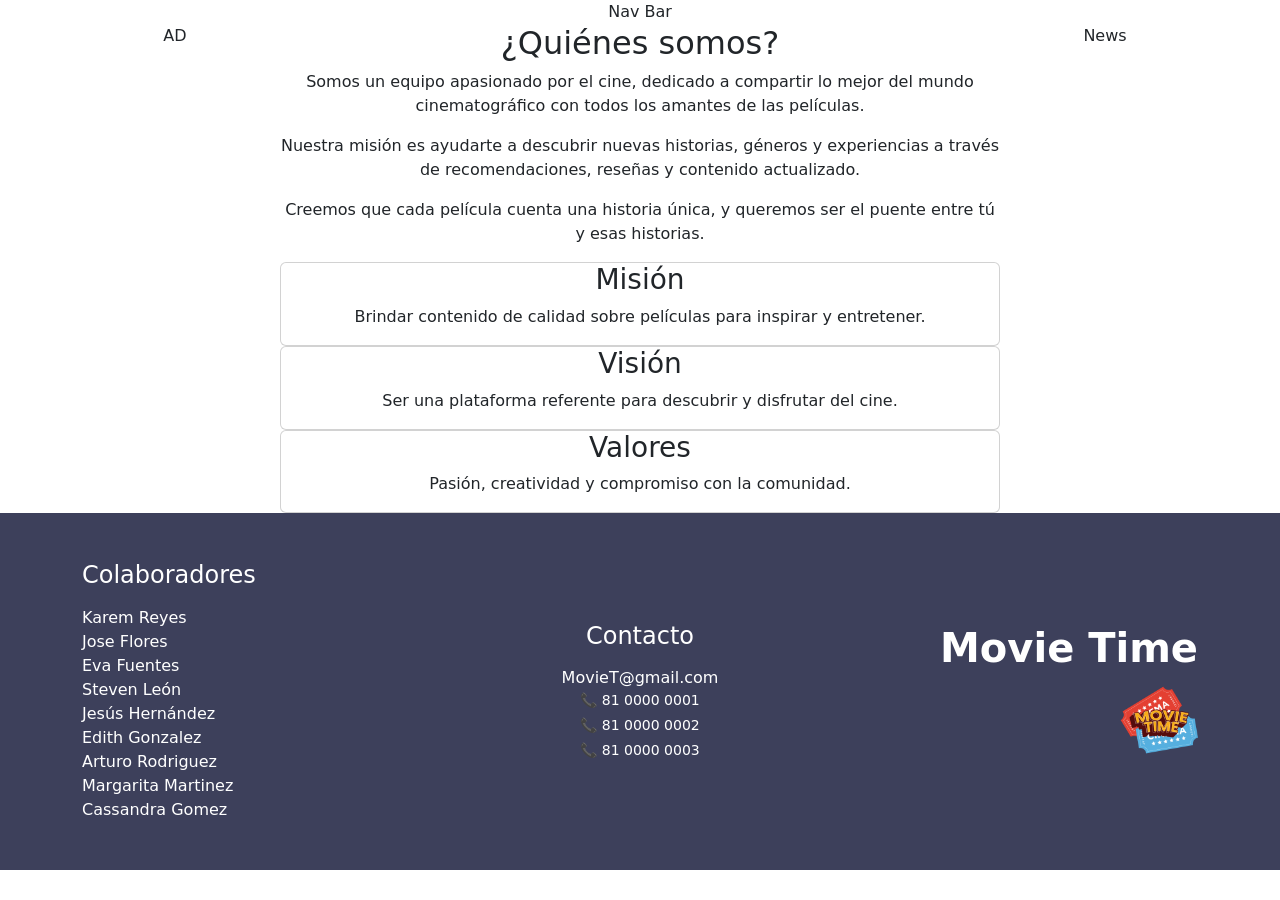
<file: AboutUsPage.html>
<!DOCTYPE html>
<html lang="en">

<head>
  <meta charset="UTF-8">
  <meta name="viewport" content="width=device-width, initial-scale=1.0">
  <title>Document</title>
  <link href="https://cdn.jsdelivr.net/npm/bootstrap@5.3.8/dist/css/bootstrap.min.css" rel="stylesheet" type="text/css" />
  <link rel="stylesheet" href="style.css">


</head>

<body>

  <div  class="container text-center">
    <div class="row">
      <div class="col">
        Nav Bar
      </div>
    </div>
    <div class="container text-center">
      <div class="row">
        <div class="col col-lg-2">
          AD
        </div>
        <div class="col col-lg-8">
          <h2>¿Quiénes somos?</h2>

<p>
  Somos un equipo apasionado por el cine, dedicado a compartir lo mejor del mundo cinematográfico con todos los amantes de las películas.
</p>

<p>
  Nuestra misión es ayudarte a descubrir nuevas historias, géneros y experiencias a través de recomendaciones, reseñas y contenido actualizado.
</p>

<p>
  Creemos que cada película cuenta una historia única, y queremos ser el puente entre tú y esas historias.
</p>

<div class="info">

  <div class="card">
    <h3>Misión</h3>
    <p>Brindar contenido de calidad sobre películas para inspirar y entretener.</p>
  </div>

  <div class="card">
    <h3>Visión</h3>
    <p>Ser una plataforma referente para descubrir y disfrutar del cine.</p>
  </div>

  <div class="card">
    <h3>Valores</h3>
    <p>Pasión, creatividad y compromiso con la comunidad.</p>
  </div>

</div>

        </div>
        <div class="col col-lg-2">
          News
        </div>
      </div>
    </div>
  </div>

  <footer class="text-white py-5" style="background-color: #3D405B;">
    <div class="container">
        <div class="row align-items-center text-center">
            
            <div class="col-12 col-md-4 text-md-start mb-4 mb-md-0">
                <h2 class="h4 mb-3">Colaboradores</h2>
                <ul class="list-unstyled mb-0">
                    <li>Karem Reyes</li>
                    <li>Jose Flores</li>
                    <li>Eva Fuentes</li>
                    <li>Steven León</li>
                    <li>Jesús Hernández</li>
                    <li>Edith Gonzalez</li>
                    <li>Arturo Rodriguez</li>
                    <li>Margarita Martinez</li>
                    <li>Cassandra Gomez</li>
                </ul>
            </div>

            <div class="col-12 col-md-4 text-md-center mb-4 mb-md-0">
                <h2 class="h4 mb-3">Contacto</h2>
                <p class="mb-0">
                    <a href="mailto:correofalso@noesfalso.com" class="text-white text-decoration-none">
                        MovieT@gmail.com
                        
                    </a>
                </p>
                <ul class="list-unstyled mb-0 small">
                    <li class="mb-1"><a href="tel:+528100000001" class="text-white text-decoration-none">📞 81 0000 0001</a></li>
                    <li class="mb-1"><a href="tel:+528100000002" class="text-white text-decoration-none">📞 81 0000 0002</a></li>
                    <li><a href="tel:+528100000003" class="text-white text-decoration-none">📞 81 0000 0003</a></li>
                </ul>
            </div>

            <div class="col-12 col-md-4 text-md-end">
                <h1 class="display-6 fw-bold mb-2">Movie Time</h1>
                <img src="img/Image20260708122800.png" alt="Logo Movie Time" class="img-fluid" style="max-height: 80px;">
            </div>

        </div>
    </div>
  </footer>

  <script src="https://cdn.jsdelivr.net/npm/bootstrap@5.3.8/dist/js/bootstrap.bundle.min.js"></script>

</body>

</html>
</file>
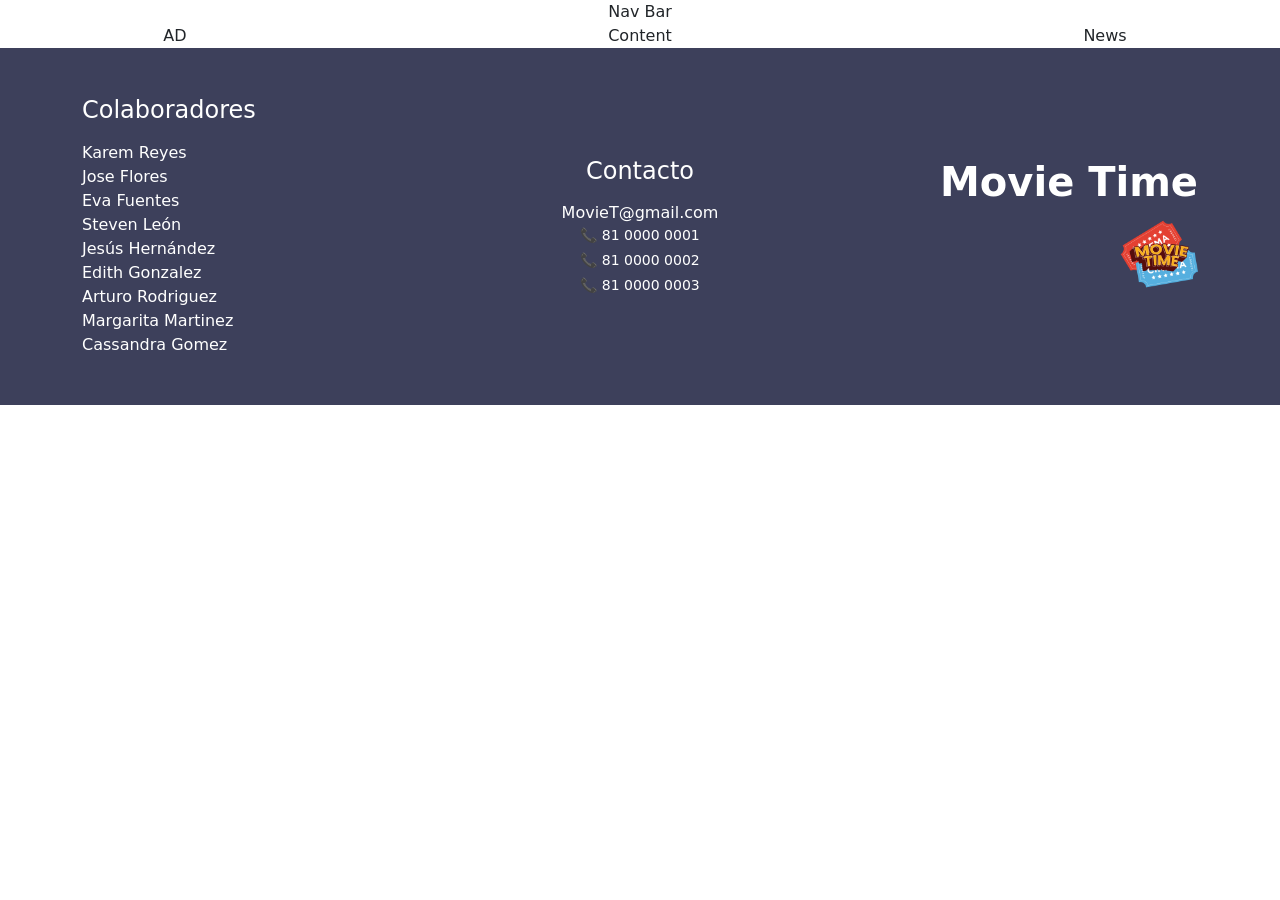
<file: ContactUsPage.html>
<!DOCTYPE html>
<html lang="en">

<head>
  <meta charset="UTF-8">
  <meta name="viewport" content="width=device-width, initial-scale=1.0">
  <title>Document</title>
  <link href="https://cdn.jsdelivr.net/npm/bootstrap@5.3.8/dist/css/bootstrap.min.css" rel="stylesheet" type="text/css" />
  <link rel="stylesheet" href="style.css">

</head>

<body>
  <div class="container text-center">
    <div class="row">
      <div class="col">
        Nav Bar
      </div>
    </div>
    <div class="container text-center">
      <div class="row">
        <div class="col col-lg-2">
          AD
        </div>
        <div class="col col-lg-8">
          Content
        </div>
        <div class="col col-lg-2">
          News
        </div>
      </div>
    </div>
  </div>

  <footer class="text-white py-5" style="background-color: #3D405B;">
    <div class="container">
        <div class="row align-items-center text-center">
            
            <div class="col-12 col-md-4 text-md-start mb-4 mb-md-0">
                <h2 class="h4 mb-3">Colaboradores</h2>
                <ul class="list-unstyled mb-0">
                    <li>Karem Reyes</li>
                    <li>Jose Flores</li>
                    <li>Eva Fuentes</li>
                    <li>Steven León</li>
                    <li>Jesús Hernández</li>
                    <li>Edith Gonzalez</li>
                    <li>Arturo Rodriguez</li>
                    <li>Margarita Martinez</li>
                    <li>Cassandra Gomez</li>
                </ul>
            </div>

            <div class="col-12 col-md-4 text-md-center mb-4 mb-md-0">
                <h2 class="h4 mb-3">Contacto</h2>
                <p class="mb-0">
                    <a href="mailto:correofalso@noesfalso.com" class="text-white text-decoration-none">
                        MovieT@gmail.com
                    </a>
                </p>
                <ul class="list-unstyled mb-0 small">
                    <li class="mb-1"><a href="tel:+528100000001" class="text-white text-decoration-none">📞 81 0000 0001</a></li>
                    <li class="mb-1"><a href="tel:+528100000002" class="text-white text-decoration-none">📞 81 0000 0002</a></li>
                    <li><a href="tel:+528100000003" class="text-white text-decoration-none">📞 81 0000 0003</a></li>
                </ul>
            </div>

            <div class="col-12 col-md-4 text-md-end">
                <h1 class="display-6 fw-bold mb-2">Movie Time</h1>
                <img src="img/Image20260708122800.png" alt="Logo Movie Time" class="img-fluid" style="max-height: 80px;">
            </div>

        </div>
    </div>
  </footer>

  <script src="https://cdn.jsdelivr.net/npm/bootstrap@5.3.8/dist/js/bootstrap.bundle.min.js"></script>
</body>

</html>
</file>
<file: style.css>
/*
  AD-14 - Refactorización del Blog
  Archivo de estilos personalizados.

  Importante:
  - Bootstrap ya resuelve gran parte del diseño.
  - Usen este archivo solo para ajustes propios del proyecto.
  - Mantengan una paleta de máximo 5 colores.
*/

html {
  height: 100%;
  width: 100%;
}
</file>
